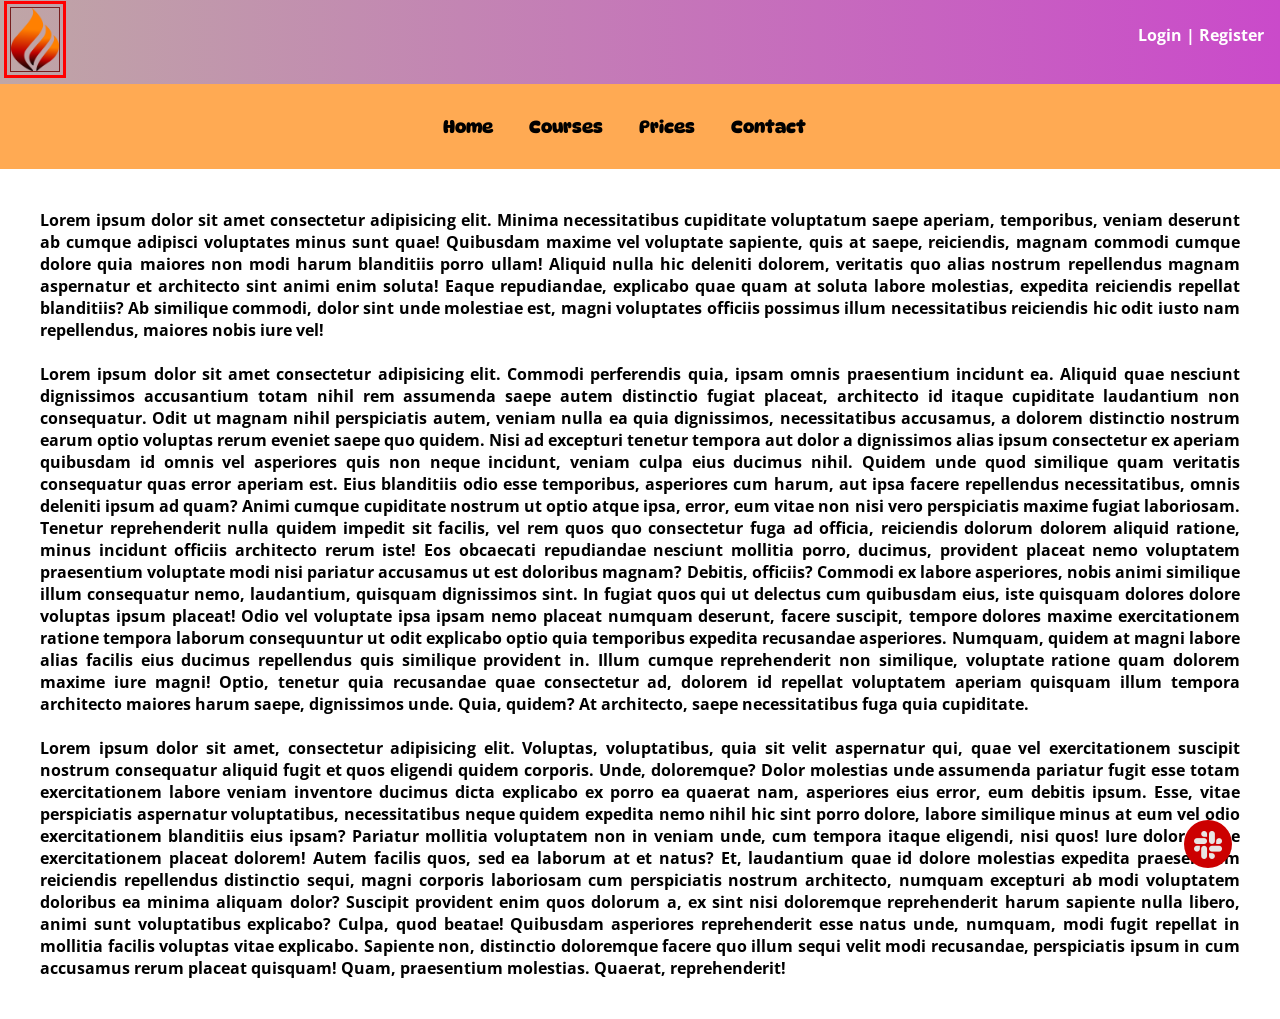
<file: index.html>
<!DOCTYPE html>
<html lang="en">
  <head>
    <meta charset="UTF-8" />
    <meta http-equiv="X-UA-Compatible" content="IE=edge" />
    <meta name="viewport" content="width=device-width, initial-scale=1.0" />
    <title>Practice-Site</title>

    <link rel="preconnect" href="https://fonts.googleapis.com" />
    <link rel="preconnect" href="https://fonts.gstatic.com" crossorigin />
    <link
      href="https://fonts.googleapis.com/css2?family=DynaPuff:wght@400;500;600;700&family=Open+Sans:wght@400;500;600;700&display=swap"
      rel="stylesheet"
    />

    <link rel="stylesheet" href="https://cdnjs.cloudflare.com/ajax/libs/font-awesome/6.1.2/css/all.min.css" integrity="sha512-1sCRPdkRXhBV2PBLUdRb4tMg1w2YPf37qatUFeS7zlBy7jJI8Lf4VHwWfZZfpXtYSLy85pkm9GaYVYMfw5BC1A==" crossorigin="anonymous" referrerpolicy="no-referrer" />

    <link rel="preconnect" href="https://fonts.googleapis.com">
<link rel="preconnect" href="https://fonts.gstatic.com" crossorigin>
<link href="https://fonts.googleapis.com/css2?family=DynaPuff:wght@700&display=swap" rel="stylesheet">

    <link rel="stylesheet" href="style.css" />
  </head>
  <body>
    <nav class="nav-top">
        <a href="#">
            <img src="./img/logo.png" alt="">
        </a>
        <div class="sign-in">
            <a href="#">Login</a> | <a href="#">Register</a>

        </div>
        <div class="clearfix"></div>

    </nav>
    <nav class="nav-main">
        <a href="#">Home</a>
        <a href="#">Courses</a>
        <a href="#">Prices</a>
        <a href="#">Contact</a>

    </nav>
    <main id="text">
        <p class="p1">
            Lorem ipsum dolor sit amet consectetur adipisicing elit. Minima necessitatibus cupiditate voluptatum saepe aperiam, temporibus, veniam deserunt ab cumque adipisci voluptates minus sunt quae! Quibusdam maxime vel voluptate sapiente, quis at saepe, reiciendis, magnam commodi cumque dolore quia maiores non modi harum blanditiis porro ullam! Aliquid nulla hic deleniti dolorem, veritatis quo alias nostrum repellendus magnam aspernatur et architecto sint animi enim soluta! Eaque repudiandae, explicabo quae quam at soluta labore molestias, expedita reiciendis repellat blanditiis? Ab similique commodi, dolor sint unde molestiae est, magni voluptates officiis possimus illum necessitatibus reiciendis hic odit iusto nam repellendus, maiores nobis iure vel!
        </p><br>

        <p class="p2">
            Lorem ipsum dolor sit amet consectetur adipisicing elit. Commodi perferendis quia, ipsam omnis praesentium incidunt ea. Aliquid quae nesciunt dignissimos accusantium totam nihil rem assumenda saepe autem distinctio fugiat placeat, architecto id itaque cupiditate laudantium non consequatur. Odit ut magnam nihil perspiciatis autem, veniam nulla ea quia dignissimos, necessitatibus accusamus, a dolorem distinctio nostrum earum optio voluptas rerum eveniet saepe quo quidem. Nisi ad excepturi tenetur tempora aut dolor a dignissimos alias ipsum consectetur ex aperiam quibusdam id omnis vel asperiores quis non neque incidunt, veniam culpa eius ducimus nihil. Quidem unde quod similique quam veritatis consequatur quas error aperiam est. Eius blanditiis odio esse temporibus, asperiores cum harum, aut ipsa facere repellendus necessitatibus, omnis deleniti ipsum ad quam? Animi cumque cupiditate nostrum ut optio atque ipsa, error, eum vitae non nisi vero perspiciatis maxime fugiat laboriosam. Tenetur reprehenderit nulla quidem impedit sit facilis, vel rem quos quo consectetur fuga ad officia, reiciendis dolorum dolorem aliquid ratione, minus incidunt officiis architecto rerum iste! Eos obcaecati repudiandae nesciunt mollitia porro, ducimus, provident placeat nemo voluptatem praesentium voluptate modi nisi pariatur accusamus ut est doloribus magnam? Debitis, officiis? Commodi ex labore asperiores, nobis animi similique illum consequatur nemo, laudantium, quisquam dignissimos sint. In fugiat quos qui ut delectus cum quibusdam eius, iste quisquam dolores dolore voluptas ipsum placeat! Odio vel voluptate ipsa ipsam nemo placeat numquam deserunt, facere suscipit, tempore dolores maxime exercitationem ratione tempora laborum consequuntur ut odit explicabo optio quia temporibus expedita recusandae asperiores. Numquam, quidem at magni labore alias facilis eius ducimus repellendus quis similique provident in. Illum cumque reprehenderit non similique, voluptate ratione quam dolorem maxime iure magni! Optio, tenetur quia recusandae quae consectetur ad, dolorem id repellat voluptatem aperiam quisquam illum tempora architecto maiores harum saepe, dignissimos unde. Quia, quidem? At architecto, saepe necessitatibus fuga quia cupiditate.
        </p><br>
        <p class="p3">
            Lorem ipsum dolor sit amet, consectetur adipisicing elit. Voluptas, voluptatibus, quia sit velit aspernatur qui, quae vel exercitationem suscipit nostrum consequatur aliquid fugit et quos eligendi quidem corporis. Unde, doloremque? Dolor molestias unde assumenda pariatur fugit esse totam exercitationem labore veniam inventore ducimus dicta explicabo ex porro ea quaerat nam, asperiores eius error, eum debitis ipsum. Esse, vitae perspiciatis aspernatur voluptatibus, necessitatibus neque quidem expedita nemo nihil hic sint porro dolore, labore similique minus at eum vel odio exercitationem blanditiis eius ipsam? Pariatur mollitia voluptatem non in veniam unde, cum tempora itaque eligendi, nisi quos! Iure doloremque exercitationem placeat dolorem! Autem facilis quos, sed ea laborum at et natus? Et, laudantium quae id dolore molestias expedita praesentium reiciendis repellendus distinctio sequi, magni corporis laboriosam cum perspiciatis nostrum architecto, numquam excepturi ab modi voluptatem doloribus ea minima aliquam dolor? Suscipit provident enim quos dolorum a, ex sint nisi doloremque reprehenderit harum sapiente nulla libero, animi sunt voluptatibus explicabo? Culpa, quod beatae! Quibusdam asperiores reprehenderit esse natus unde, numquam, modi fugit repellat in mollitia facilis voluptas vitae explicabo. Sapiente non, distinctio doloremque facere quo illum sequi velit modi recusandae, perspiciatis ipsum in cum accusamus rerum placeat quisquam! Quam, praesentium molestias. Quaerat, reprehenderit!
        </p>
    </main>
    
    <div class="slack">
        <i class="fa-brands fa-slack"></i>
      </div>


  </body>
</html>
</file>
<file: style.css>
*{
    box-sizing: border-box;
    margin: 0;
    padding: 0;
}
body{
    font-family: 'Open Sans';
    
}

/** NAV TOP */

nav.nav-top{
    background-image: linear-gradient(to right, rgb(191, 166, 166), rgb(202, 74, 202));
}


nav.nav-top img{
    width: 50px;
    border: 1px solid rgb(118, 31, 31);
    outline: 3px solid red;
    outline-offset: 0.2rem;
    margin-left: 10px;
    margin-top: 7px;
    margin-bottom: 7px;
    
}
.nav-top .sign-in{
    float: right;
    margin: 1.5rem 1rem;
    /* vertical-align: auto; */
    color: white;
    font-weight: 700;
}
.nav-top .sign-in a{
    color: white;
    text-decoration: none;

}
.nav-top .sign-in a:hover{
    color: black;
}
.clearfix{
    clear: both;
}

/** NAV-MAIN */

nav.nav-main{
    background-color: #ffaa53;
    position: sticky;
    top: 0;
    width: 100%;
    text-align: center;
    padding: 2rem;
    font-size: 1.1rem;
    font-family: 'DynaPuff', cursive;

    
}
nav.nav-main a{
    text-decoration: none;
    color: black;
    margin-right: 2rem;
    font-weight: bold;
}
nav.nav-main a:hover{
    color: white;
}
#text{
    font-weight: bold;
    margin: 40px 40px;
    text-align: justify;
}
.slack {
    background-color: rgb(204, 0, 0);
    color: rgb(232, 230, 227);
    position: fixed;
    bottom: 2rem;
    right: 3rem;
    font-size: 2rem;
    width: 3rem;
    height: 3rem;
    border-radius: 50%;
    text-align: center;
    padding: 0.2rem;
}
div.slack:hover{
    color: black;
    /* padding: 5px; */
    
}
@media (max-width:767px) {
    .nav-main a {
        font-size: 1.2rem;
        padding: .5rem;
    }
}
</file>
<file: practice.css>
*{
    box-sizing: border-box;
    margin: 0;
    padding: 0;
}
body{
    font-family: 'Open Sans';
    
}

/** NAV TOP */

nav.nav-top{
    background-image: linear-gradient(to right, rgb(191, 166, 166), rgb(202, 74, 202));
}


nav.nav-top img{
    width: 50px;
    border: 1px solid rgb(118, 31, 31);
    outline: 3px solid red;
    outline-offset: 0.2rem;
    margin-left: 10px;
    margin-top: 7px;
    margin-bottom: 7px;
    
}
.nav-top .sign-in{
    float: right;
    margin: 1.5rem 1rem;
    /* vertical-align: auto; */
    color: white;
    font-weight: 700;
}
.nav-top .sign-in a{
    color: white;
    text-decoration: none;

}
.nav-top .sign-in a:hover{
    color: black;
}
.clearfix{
    clear: both;
}

/** NAV-MAIN */

nav.nav-main{
    background-color: #ffaa53;
    position: sticky;
    top: 0;
    width: 100%;
    text-align: center;
    padding: 2rem;
    font-size: 1.1rem;
    font-family: 'DynaPuff', cursive;

    
}
nav.nav-main a{
    text-decoration: none;
    color: black;
    margin-right: 2rem;
    font-weight: bold;
}
nav.nav-main a:hover{
    color: white;
}
#text{
    font-weight: bold;
    margin: 40px 40px;
    text-align: justify;
}
.slack {
    background-color: rgb(204, 0, 0);
    color: rgb(232, 230, 227);
    position: fixed;
    bottom: 2rem;
    right: 3rem;
    font-size: 2rem;
    width: 3rem;
    height: 3rem;
    border-radius: 50%;
    text-align: center;
    padding: 0.2rem;
}
div.slack:hover{
    color: black;
    /* padding: 5px; */
    
}
@media (max-width:767px) {
    .nav-main a {
        font-size: 1.2rem;
        padding: .5rem;
    }
}
</file>
